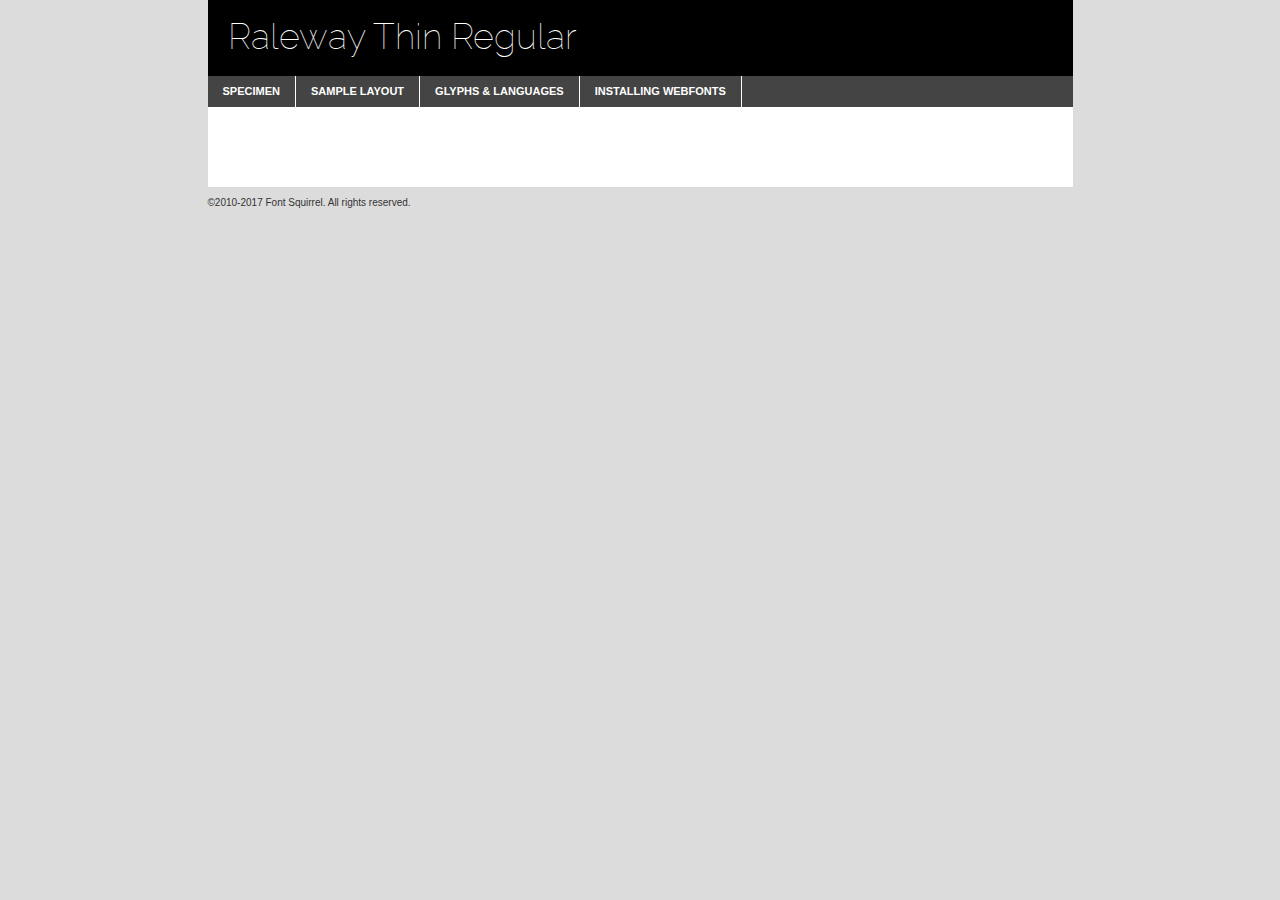
<file: CSS/Fonts/raleway-variablefont_wght-demo.html>
<!DOCTYPE html PUBLIC "-//W3C//DTD XHTML 1.0 Transitional//EN"
        "http://www.w3.org/TR/xhtml1/DTD/xhtml1-transitional.dtd">

<html xmlns="http://www.w3.org/1999/xhtml" xml:lang="en" lang="en">
<head>
    <meta http-equiv="Content-Type" content="text/html; charset=utf-8"/>
    <script src="http://ajax.googleapis.com/ajax/libs/jquery/1.7.2/jquery.min.js" type="text/javascript" charset="utf-8"></script>
    <script type="text/javascript">
		(function($) {
			$.fn.easyTabs = function(option) {
				var param = jQuery.extend({ fadeSpeed: 'fast', defaultContent: 1, activeClass: 'active' }, option);
				$(this).each(function() {
					var thisId = '#' + this.id;
					if ( param.defaultContent == '' )
					{
						param.defaultContent = 1;
					}
					if ( typeof param.defaultContent == 'number' )
					{
						var defaultTab = $(thisId + ' .tabs li:eq(' + (param.defaultContent - 1) + ') a').attr('href').substr(1);
					}
					else
					{
						var defaultTab = param.defaultContent;
					}
					$(thisId + ' .tabs li a').each(function() {
						var tabToHide = $(this).attr('href').substr(1);
						$('#' + tabToHide).addClass('easytabs-tab-content');
					});
					hideAll();
					changeContent(defaultTab);

					function hideAll() {$(thisId + ' .easytabs-tab-content').hide();}

					function changeContent(tabId)
					{
						hideAll();
						$(thisId + ' .tabs li').removeClass(param.activeClass);
						$(thisId + ' .tabs li a[href=#' + tabId + ']').closest('li').addClass(param.activeClass);
						if ( param.fadeSpeed != 'none' )
						{
							$(thisId + ' #' + tabId).fadeIn(param.fadeSpeed);
						}
						else
						{
							$(thisId + ' #' + tabId).show();
						}
					}

					$(thisId + ' .tabs li').click(function() {
						var tabId = $(this).find('a').attr('href').substr(1);
						changeContent(tabId);
						return false;
					});
				});
			}
		})(jQuery);
    </script>
    <link rel="stylesheet" href="specimen_files/specimen_stylesheet.css" type="text/css" charset="utf-8"/>
    <link rel="stylesheet" href="stylesheet.css" type="text/css" charset="utf-8"/>

    <style type="text/css">
        		body {
			font-family: 'ralewaythin';
        		}

            </style>

    <title>Raleway Thin Regular Specimen</title>


    <script type="text/javascript" charset="utf-8">
		$(document).ready(function() {
			$('#container').easyTabs({ defaultContent: 1 });
		});
    </script>
</head>

<body>
<div id="container">
    <div id="header">
		Raleway Thin Regular    </div>
    <ul class="tabs">
        <li><a href="#specimen">Specimen</a></li>
        <li><a href="#layout">Sample Layout</a></li>
		        <li><a href="#glyphs">Glyphs &amp; Languages</a></li>
        <li><a href="#installing">Installing Webfonts</a></li>

    </ul>

    <div id="main_content">


        <div id="specimen">

            <div class="section">
                <div class="grid12 firstcol">
                    <div class="huge">AaBb</div>
                </div>
            </div>

            <div class="section">
                <div class="glyph_range">A&#x200B;B&#x200b;C&#x200b;D&#x200b;E&#x200b;F&#x200b;G&#x200b;H&#x200b;I&#x200b;J&#x200b;K&#x200b;L&#x200b;M&#x200b;N&#x200b;O&#x200b;P&#x200b;Q&#x200b;R&#x200b;S&#x200b;T&#x200b;U&#x200b;V&#x200b;W&#x200b;X&#x200b;Y&#x200b;Z&#x200b;a&#x200b;b&#x200b;c&#x200b;d&#x200b;e&#x200b;f&#x200b;g&#x200b;h&#x200b;i&#x200b;j&#x200b;k&#x200b;l&#x200b;m&#x200b;n&#x200b;o&#x200b;p&#x200b;q&#x200b;r&#x200b;s&#x200b;t&#x200b;u&#x200b;v&#x200b;w&#x200b;x&#x200b;y&#x200b;z&#x200b;1&#x200b;2&#x200b;3&#x200b;4&#x200b;5&#x200b;6&#x200b;7&#x200b;8&#x200b;9&#x200b;0&#x200b;&amp;&#x200b;.&#x200b;,&#x200b;?&#x200b;!&#x200b;&#64;&#x200b;(&#x200b;)&#x200b;#&#x200b;$&#x200b;%&#x200b;*&#x200b;+&#x200b;-&#x200b;=&#x200b;:&#x200b;;</div>
            </div>
            <div class="section">
                <div class="grid12 firstcol">
                    <table class="sample_table">
                        <tr>
                            <td>10</td>
                            <td class="size10">abcdefghijklmnopqrstuvwxyzABCDEFGHIJKLMNOPQRSTUVWXYZ0123456789abcdefghijklmnopqrstuvwxyzABCDEFGHIJKLMNOPQRSTUVWXYZ0123456789abcdefghijklmnopqrstuvwxyzABCDEFGHIJKLMNOPQRSTUVWXYZ</td>
                        </tr>
                        <tr>
                            <td>11</td>
                            <td class="size11">abcdefghijklmnopqrstuvwxyzABCDEFGHIJKLMNOPQRSTUVWXYZ0123456789abcdefghijklmnopqrstuvwxyzABCDEFGHIJKLMNOPQRSTUVWXYZ0123456789abcdefghijklmnopqrstuvwxyzABCDEFGHIJKLMNOPQRSTUVWXYZ</td>
                        </tr>
                        <tr>
                            <td>12</td>
                            <td class="size12">abcdefghijklmnopqrstuvwxyzABCDEFGHIJKLMNOPQRSTUVWXYZ0123456789abcdefghijklmnopqrstuvwxyzABCDEFGHIJKLMNOPQRSTUVWXYZ0123456789abcdefghijklmnopqrstuvwxyzABCDEFGHIJKLMNOPQRSTUVWXYZ</td>
                        </tr>
                        <tr>
                            <td>13</td>
                            <td class="size13">abcdefghijklmnopqrstuvwxyzABCDEFGHIJKLMNOPQRSTUVWXYZ0123456789abcdefghijklmnopqrstuvwxyzABCDEFGHIJKLMNOPQRSTUVWXYZ0123456789abcdefghijklmnopqrstuvwxyzABCDEFGHIJKLMNOPQRSTUVWXYZ</td>
                        </tr>
                        <tr>
                            <td>14</td>
                            <td class="size14">abcdefghijklmnopqrstuvwxyzABCDEFGHIJKLMNOPQRSTUVWXYZ0123456789abcdefghijklmnopqrstuvwxyzABCDEFGHIJKLMNOPQRSTUVWXYZ0123456789abcdefghijklmnopqrstuvwxyzABCDEFGHIJKLMNOPQRSTUVWXYZ</td>
                        </tr>
                        <tr>
                            <td>16</td>
                            <td class="size16">abcdefghijklmnopqrstuvwxyzABCDEFGHIJKLMNOPQRSTUVWXYZ0123456789abcdefghijklmnopqrstuvwxyzABCDEFGHIJKLMNOPQRSTUVWXYZ</td>
                        </tr>
                        <tr>
                            <td>18</td>
                            <td class="size18">abcdefghijklmnopqrstuvwxyzABCDEFGHIJKLMNOPQRSTUVWXYZ0123456789abcdefghijklmnopqrstuvwxyzABCDEFGHIJKLMNOPQRSTUVWXYZ</td>
                        </tr>
                        <tr>
                            <td>20</td>
                            <td class="size20">abcdefghijklmnopqrstuvwxyzABCDEFGHIJKLMNOPQRSTUVWXYZ0123456789abcdefghijklmnopqrstuvwxyzABCDEFGHIJKLMNOPQRSTUVWXYZ</td>
                        </tr>
                        <tr>
                            <td>24</td>
                            <td class="size24">abcdefghijklmnopqrstuvwxyzABCDEFGHIJKLMNOPQRSTUVWXYZ0123456789abcdefghijklmnopqrstuvwxyzABCDEFGHIJKLMNOPQRSTUVWXYZ</td>
                        </tr>
                        <tr>
                            <td>30</td>
                            <td class="size30">abcdefghijklmnopqrstuvwxyzABCDEFGHIJKLMNOPQRSTUVWXYZ0123456789abcdefghijklmnopqrstuvwxyzABCDEFGHIJKLMNOPQRSTUVWXYZ</td>
                        </tr>
                        <tr>
                            <td>36</td>
                            <td class="size36">abcdefghijklmnopqrstuvwxyzABCDEFGHIJKLMNOPQRSTUVWXYZ0123456789abcdefghijklmnopqrstuvwxyzABCDEFGHIJKLMNOPQRSTUVWXYZ</td>
                        </tr>
                        <tr>
                            <td>48</td>
                            <td class="size48">abcdefghijklmnopqrstuvwxyzABCDEFGHIJKLMNOPQRSTUVWXYZ0123456789abcdefghijklmnopqrstuvwxyzABCDEFGHIJKLMNOPQRSTUVWXYZ</td>
                        </tr>
                        <tr>
                            <td>60</td>
                            <td class="size60">abcdefghijklmnopqrstuvwxyzABCDEFGHIJKLMNOPQRSTUVWXYZ0123456789abcdefghijklmnopqrstuvwxyzABCDEFGHIJKLMNOPQRSTUVWXYZ</td>
                        </tr>
                        <tr>
                            <td>72</td>
                            <td class="size72">abcdefghijklmnopqrstuvwxyzABCDEFGHIJKLMNOPQRSTUVWXYZ0123456789abcdefghijklmnopqrstuvwxyzABCDEFGHIJKLMNOPQRSTUVWXYZ</td>
                        </tr>
                        <tr>
                            <td>90</td>
                            <td class="size90">abcdefghijklmnopqrstuvwxyzABCDEFGHIJKLMNOPQRSTUVWXYZ0123456789abcdefghijklmnopqrstuvwxyzABCDEFGHIJKLMNOPQRSTUVWXYZ</td>
                        </tr>
                    </table>

                </div>

            </div>


            <div class="section" id="bodycomparison">


                <div id="xheight">
                    <div class="fontbody">&#x25FC;&#x25FC;&#x25FC;&#x25FC;&#x25FC;&#x25FC;&#x25FC;&#x25FC;&#x25FC;&#x25FC;&#x25FC;&#x25FC;&#x25FC;&#x25FC;&#x25FC;&#x25FC;&#x25FC;&#x25FC;&#x25FC;&#x25FC;&#x25FC;&#x25FC;&#x25FC;&#x25FC;&#x25FC;&#x25FC;&#x25FC;&#x25FC;&#x25FC;&#x25FC;&#x25FC;&#x25FC;&#x25FC;&#x25FC;&#x25FC;&#x25FC;&#x25FC;&#x25FC;&#x25FC;&#x25FC;&#x25FC;&#x25FC;&#x25FC;&#x25FC;&#x25FC;&#x25FC;&#x25FC;&#x25FC;&#x25FC;&#x25FC;&#x25FC;&#x25FC;&#x25FC;&#x25FC;&#x25FC;&#x25FC;&#x25FC;&#x25FC;&#x25FC;&#x25FC;&#x25FC;&#x25FC;&#x25FC;&#x25FC;&#x25FC;&#x25FC;&#x25FC;&#x25FC;&#x25FC;&#x25FC;&#x25FC;&#x25FC;&#x25FC;&#x25FC;&#x25FC;&#x25FC;&#x25FC;&#x25FC;&#x25FC;&#x25FC;&#x25FC;&#x25FC;&#x25FC;&#x25FC;&#x25FC;&#x25FC;&#x25FC;&#x25FC;&#x25FC;&#x25FC;&#x25FC;&#x25FC;&#x25FC;&#x25FC;&#x25FC;&#x25FC;&#x25FC;&#x25FC;&#x25FC;body</div>
                    <div class="arialbody">body</div>
                    <div class="verdanabody">body</div>
                    <div class="georgiabody">body</div>
                </div>
                <div class="fontbody" style="z-index:1">
                    body<span>Raleway Thin Regular</span>
                </div>
                <div class="arialbody" style="z-index:1">
                    body<span>Arial</span>
                </div>
                <div class="verdanabody" style="z-index:1">
                    body<span>Verdana</span>
                </div>
                <div class="georgiabody" style="z-index:1">
                    body<span>Georgia</span>
                </div>


            </div>


            <div class="section psample psample_row1" id="">

                <div class="grid2 firstcol">
                    <p class="size10"><span>10.</span>Aenean lacinia bibendum nulla sed consectetur. Fusce dapibus, tellus ac cursus commodo, tortor mauris condimentum nibh, ut fermentum massa justo sit amet risus. Nullam id dolor id nibh ultricies vehicula ut id elit. Cum sociis natoque penatibus et magnis dis parturient montes, nascetur ridiculus mus. Nulla vitae elit libero, a pharetra augue.</p>

                </div>
                <div class="grid3">
                    <p class="size11"><span>11.</span>Aenean lacinia bibendum nulla sed consectetur. Fusce dapibus, tellus ac cursus commodo, tortor mauris condimentum nibh, ut fermentum massa justo sit amet risus. Nullam id dolor id nibh ultricies vehicula ut id elit. Cum sociis natoque penatibus et magnis dis parturient montes, nascetur ridiculus mus. Nulla vitae elit libero, a pharetra augue.</p>

                </div>
                <div class="grid3">
                    <p class="size12"><span>12.</span>Aenean lacinia bibendum nulla sed consectetur. Fusce dapibus, tellus ac cursus commodo, tortor mauris condimentum nibh, ut fermentum massa justo sit amet risus. Nullam id dolor id nibh ultricies vehicula ut id elit. Cum sociis natoque penatibus et magnis dis parturient montes, nascetur ridiculus mus. Nulla vitae elit libero, a pharetra augue.</p>

                </div>
                <div class="grid4">
                    <p class="size13"><span>13.</span>Aenean lacinia bibendum nulla sed consectetur. Fusce dapibus, tellus ac cursus commodo, tortor mauris condimentum nibh, ut fermentum massa justo sit amet risus. Nullam id dolor id nibh ultricies vehicula ut id elit. Cum sociis natoque penatibus et magnis dis parturient montes, nascetur ridiculus mus. Nulla vitae elit libero, a pharetra augue.</p>

                </div>
                <div class="white_blend"></div>

            </div>
            <div class="section psample psample_row2" id="">
                <div class="grid3 firstcol">
                    <p class="size14"><span>14.</span>Aenean lacinia bibendum nulla sed consectetur. Fusce dapibus, tellus ac cursus commodo, tortor mauris condimentum nibh, ut fermentum massa justo sit amet risus. Nullam id dolor id nibh ultricies vehicula ut id elit. Cum sociis natoque penatibus et magnis dis parturient montes, nascetur ridiculus mus. Nulla vitae elit libero, a pharetra augue.</p>

                </div>
                <div class="grid4">
                    <p class="size16"><span>16.</span>Aenean lacinia bibendum nulla sed consectetur. Fusce dapibus, tellus ac cursus commodo, tortor mauris condimentum nibh, ut fermentum massa justo sit amet risus. Nullam id dolor id nibh ultricies vehicula ut id elit. Cum sociis natoque penatibus et magnis dis parturient montes, nascetur ridiculus mus. Nulla vitae elit libero, a pharetra augue.</p>

                </div>
                <div class="grid5">
                    <p class="size18"><span>18.</span>Aenean lacinia bibendum nulla sed consectetur. Fusce dapibus, tellus ac cursus commodo, tortor mauris condimentum nibh, ut fermentum massa justo sit amet risus. Nullam id dolor id nibh ultricies vehicula ut id elit. Cum sociis natoque penatibus et magnis dis parturient montes, nascetur ridiculus mus. Nulla vitae elit libero, a pharetra augue.</p>

                </div>

                <div class="white_blend"></div>

            </div>

            <div class="section psample psample_row3" id="">
                <div class="grid5 firstcol">
                    <p class="size20"><span>20.</span>Aenean lacinia bibendum nulla sed consectetur. Fusce dapibus, tellus ac cursus commodo, tortor mauris condimentum nibh, ut fermentum massa justo sit amet risus. Nullam id dolor id nibh ultricies vehicula ut id elit. Cum sociis natoque penatibus et magnis dis parturient montes, nascetur ridiculus mus. Nulla vitae elit libero, a pharetra augue.</p>
                </div>
                <div class="grid7">
                    <p class="size24"><span>24.</span>Aenean lacinia bibendum nulla sed consectetur. Fusce dapibus, tellus ac cursus commodo, tortor mauris condimentum nibh, ut fermentum massa justo sit amet risus. Nullam id dolor id nibh ultricies vehicula ut id elit. Cum sociis natoque penatibus et magnis dis parturient montes, nascetur ridiculus mus. Nulla vitae elit libero, a pharetra augue.</p>
                </div>

                <div class="white_blend"></div>

            </div>

            <div class="section psample psample_row4" id="">
                <div class="grid12 firstcol">
                    <p class="size30"><span>30.</span>Aenean lacinia bibendum nulla sed consectetur. Fusce dapibus, tellus ac cursus commodo, tortor mauris condimentum nibh, ut fermentum massa justo sit amet risus. Nullam id dolor id nibh ultricies vehicula ut id elit. Cum sociis natoque penatibus et magnis dis parturient montes, nascetur ridiculus mus. Nulla vitae elit libero, a pharetra augue.</p>
                </div>
                <div class="white_blend"></div>

            </div>


            <div class="section psample psample_row1 fullreverse">
                <div class="grid2 firstcol">
                    <p class="size10"><span>10.</span>Aenean lacinia bibendum nulla sed consectetur. Fusce dapibus, tellus ac cursus commodo, tortor mauris condimentum nibh, ut fermentum massa justo sit amet risus. Nullam id dolor id nibh ultricies vehicula ut id elit. Cum sociis natoque penatibus et magnis dis parturient montes, nascetur ridiculus mus. Nulla vitae elit libero, a pharetra augue.</p>

                </div>
                <div class="grid3">
                    <p class="size11"><span>11.</span>Aenean lacinia bibendum nulla sed consectetur. Fusce dapibus, tellus ac cursus commodo, tortor mauris condimentum nibh, ut fermentum massa justo sit amet risus. Nullam id dolor id nibh ultricies vehicula ut id elit. Cum sociis natoque penatibus et magnis dis parturient montes, nascetur ridiculus mus. Nulla vitae elit libero, a pharetra augue.</p>

                </div>
                <div class="grid3">
                    <p class="size12"><span>12.</span>Aenean lacinia bibendum nulla sed consectetur. Fusce dapibus, tellus ac cursus commodo, tortor mauris condimentum nibh, ut fermentum massa justo sit amet risus. Nullam id dolor id nibh ultricies vehicula ut id elit. Cum sociis natoque penatibus et magnis dis parturient montes, nascetur ridiculus mus. Nulla vitae elit libero, a pharetra augue.</p>

                </div>
                <div class="grid4">
                    <p class="size13"><span>13.</span>Aenean lacinia bibendum nulla sed consectetur. Fusce dapibus, tellus ac cursus commodo, tortor mauris condimentum nibh, ut fermentum massa justo sit amet risus. Nullam id dolor id nibh ultricies vehicula ut id elit. Cum sociis natoque penatibus et magnis dis parturient montes, nascetur ridiculus mus. Nulla vitae elit libero, a pharetra augue.</p>

                </div>
                <div class="black_blend"></div>

            </div>

            <div class="section psample psample_row2 fullreverse">
                <div class="grid3 firstcol">
                    <p class="size14"><span>14.</span>Aenean lacinia bibendum nulla sed consectetur. Fusce dapibus, tellus ac cursus commodo, tortor mauris condimentum nibh, ut fermentum massa justo sit amet risus. Nullam id dolor id nibh ultricies vehicula ut id elit. Cum sociis natoque penatibus et magnis dis parturient montes, nascetur ridiculus mus. Nulla vitae elit libero, a pharetra augue.</p>

                </div>
                <div class="grid4">
                    <p class="size16"><span>16.</span>Aenean lacinia bibendum nulla sed consectetur. Fusce dapibus, tellus ac cursus commodo, tortor mauris condimentum nibh, ut fermentum massa justo sit amet risus. Nullam id dolor id nibh ultricies vehicula ut id elit. Cum sociis natoque penatibus et magnis dis parturient montes, nascetur ridiculus mus. Nulla vitae elit libero, a pharetra augue.</p>

                </div>
                <div class="grid5">
                    <p class="size18"><span>18.</span>Aenean lacinia bibendum nulla sed consectetur. Fusce dapibus, tellus ac cursus commodo, tortor mauris condimentum nibh, ut fermentum massa justo sit amet risus. Nullam id dolor id nibh ultricies vehicula ut id elit. Cum sociis natoque penatibus et magnis dis parturient montes, nascetur ridiculus mus. Nulla vitae elit libero, a pharetra augue.</p>

                </div>
                <div class="black_blend"></div>

            </div>

            <div class="section psample fullreverse psample_row3" id="">
                <div class="grid5 firstcol">
                    <p class="size20"><span>20.</span>Aenean lacinia bibendum nulla sed consectetur. Fusce dapibus, tellus ac cursus commodo, tortor mauris condimentum nibh, ut fermentum massa justo sit amet risus. Nullam id dolor id nibh ultricies vehicula ut id elit. Cum sociis natoque penatibus et magnis dis parturient montes, nascetur ridiculus mus. Nulla vitae elit libero, a pharetra augue.</p>
                </div>
                <div class="grid7">
                    <p class="size24"><span>24.</span>Aenean lacinia bibendum nulla sed consectetur. Fusce dapibus, tellus ac cursus commodo, tortor mauris condimentum nibh, ut fermentum massa justo sit amet risus. Nullam id dolor id nibh ultricies vehicula ut id elit. Cum sociis natoque penatibus et magnis dis parturient montes, nascetur ridiculus mus. Nulla vitae elit libero, a pharetra augue.</p>
                </div>

                <div class="black_blend"></div>

            </div>

            <div class="section psample fullreverse psample_row4" id="" style="border-bottom: 20px #000 solid;">
                <div class="grid12 firstcol">
                    <p class="size30"><span>30.</span>Aenean lacinia bibendum nulla sed consectetur. Fusce dapibus, tellus ac cursus commodo, tortor mauris condimentum nibh, ut fermentum massa justo sit amet risus. Nullam id dolor id nibh ultricies vehicula ut id elit. Cum sociis natoque penatibus et magnis dis parturient montes, nascetur ridiculus mus. Nulla vitae elit libero, a pharetra augue.</p>
                </div>
                <div class="black_blend"></div>

            </div>


        </div>

        <div id="layout">

            <div class="section">

                <div class="grid12 firstcol">
                    <h1>Lorem Ipsum Dolor</h1>
                    <h2>Etiam porta sem malesuada magna mollis euismod</h2>

                    <p class="byline">By <a href="#link">Aenean Lacinia</a></p>
                </div>
            </div>
            <div class="section">
                <div class="grid8 firstcol">
                    <p class="large">Donec sed odio dui. Morbi leo risus, porta ac consectetur ac, vestibulum at eros. Fusce dapibus, tellus ac cursus commodo, tortor mauris condimentum nibh, ut fermentum massa justo sit amet risus. </p>


                    <h3>Pellentesque ornare sem</h3>

                    <p>Maecenas sed diam eget risus varius blandit sit amet non magna. Maecenas faucibus mollis interdum. Donec ullamcorper nulla non metus auctor fringilla. Nullam id dolor id nibh ultricies vehicula ut id elit. Nullam id dolor id nibh ultricies vehicula ut id elit. </p>

                    <p>Aenean eu leo quam. Pellentesque ornare sem lacinia quam venenatis vestibulum. Lorem ipsum dolor sit amet, consectetur adipiscing elit. Cum sociis natoque penatibus et magnis dis parturient montes, nascetur ridiculus mus. </p>

                    <p>Nulla vitae elit libero, a pharetra augue. Praesent commodo cursus magna, vel scelerisque nisl consectetur et. Aenean lacinia bibendum nulla sed consectetur. </p>

                    <p>Nullam quis risus eget urna mollis ornare vel eu leo. Nullam quis risus eget urna mollis ornare vel eu leo. Maecenas sed diam eget risus varius blandit sit amet non magna. Donec ullamcorper nulla non metus auctor fringilla. </p>

                    <h3>Cras mattis consectetur</h3>

                    <p>Aenean eu leo quam. Pellentesque ornare sem lacinia quam venenatis vestibulum. Aenean lacinia bibendum nulla sed consectetur. Integer posuere erat a ante venenatis dapibus posuere velit aliquet. Cras mattis consectetur purus sit amet fermentum. </p>

                    <p>Nullam id dolor id nibh ultricies vehicula ut id elit. Nullam quis risus eget urna mollis ornare vel eu leo. Cras mattis consectetur purus sit amet fermentum.</p>
                </div>

                <div class="grid4 sidebar">

                    <div class="box reverse">
                        <p class="last">Nullam quis risus eget urna mollis ornare vel eu leo. Donec ullamcorper nulla non metus auctor fringilla. Cras mattis consectetur purus sit amet fermentum. Sed posuere consectetur est at lobortis. Lorem ipsum dolor sit amet, consectetur adipiscing elit. </p>
                    </div>

                    <p class="caption">Maecenas sed diam eget risus varius.</p>

                    <p>Vestibulum id ligula porta felis euismod semper. Integer posuere erat a ante venenatis dapibus posuere velit aliquet. Vestibulum id ligula porta felis euismod semper. Sed posuere consectetur est at lobortis. Maecenas sed diam eget risus varius blandit sit amet non magna. Fusce dapibus, tellus ac cursus commodo, tortor mauris condimentum nibh, ut fermentum massa justo sit amet risus. </p>


                    <p>Duis mollis, est non commodo luctus, nisi erat porttitor ligula, eget lacinia odio sem nec elit. Aenean lacinia bibendum nulla sed consectetur. Vivamus sagittis lacus vel augue laoreet rutrum faucibus dolor auctor. Aenean lacinia bibendum nulla sed consectetur. Nullam quis risus eget urna mollis ornare vel eu leo. </p>

                    <p>Praesent commodo cursus magna, vel scelerisque nisl consectetur et. Donec ullamcorper nulla non metus auctor fringilla. Maecenas faucibus mollis interdum. Fusce dapibus, tellus ac cursus commodo, tortor mauris condimentum nibh, ut fermentum massa justo sit amet risus. </p>

                </div>
            </div>

        </div>


		

        <div id="glyphs">
            <div class="section">
                <div class="grid12 firstcol">

                    <h1>Language Support</h1>
                    <p>The subset of Raleway Thin Regular in this kit supports the following languages:<br/>

						Albanian, Basque, Breton, Chamorro, Danish, Dutch, English, Faroese, Finnish, French, Frisian, Galician, German, Icelandic, Italian, Malagasy, Norwegian, Portuguese, Spanish, Alsatian, Aragonese, Arapaho, Arrernte, Asturian, Aymara, Bislama, Cebuano, Corsican, Fijian, French_creole, Genoese, Gilbertese, Greenlandic, Haitian_creole, Hiligaynon, Hmong, Hopi, Ibanag, Iloko_ilokano, Indonesian, Interglossa_glosa, Interlingua, Irish_gaelic, Jerriais, Lojban, Lombard, Luxembourgeois, Manx, Mohawk, Norfolk_pitcairnese, Occitan, Oromo, Pangasinan, Papiamento, Piedmontese, Potawatomi, Rhaeto-romance, Romansh, Rotokas, Sami_lule, Samoan, Sardinian, Scots_gaelic, Seychelles_creole, Shona, Sicilian, Somali, Southern_ndebele, Swahili, Swati_swazi, Tagalog_filipino_pilipino, Tetum, Tok_pisin, Uyghur_latinized, Volapuk, Walloon, Warlpiri, Xhosa, Yapese, Zulu, Latinbasic, Ubasic, Demo                    </p>
                    <h1>Glyph Chart</h1>
                    <p>The subset of Raleway Thin Regular in this kit includes all the glyphs listed below. Unicode entities are included above each glyph to help you insert individual characters into your layout.</p>
                    <div id="glyph_chart">

																																	                                <div><p>&amp;#13;</p>&#13;</div>
																				                                <div><p>&amp;#32;</p>&#32;</div>
																				                                <div><p>&amp;#33;</p>&#33;</div>
																				                                <div><p>&amp;#34;</p>&#34;</div>
																				                                <div><p>&amp;#35;</p>&#35;</div>
																				                                <div><p>&amp;#36;</p>&#36;</div>
																				                                <div><p>&amp;#37;</p>&#37;</div>
																				                                <div><p>&amp;#38;</p>&#38;</div>
																				                                <div><p>&amp;#39;</p>&#39;</div>
																				                                <div><p>&amp;#40;</p>&#40;</div>
																				                                <div><p>&amp;#41;</p>&#41;</div>
																				                                <div><p>&amp;#42;</p>&#42;</div>
																				                                <div><p>&amp;#43;</p>&#43;</div>
																				                                <div><p>&amp;#44;</p>&#44;</div>
																				                                <div><p>&amp;#45;</p>&#45;</div>
																				                                <div><p>&amp;#46;</p>&#46;</div>
																				                                <div><p>&amp;#47;</p>&#47;</div>
																				                                <div><p>&amp;#48;</p>&#48;</div>
																				                                <div><p>&amp;#49;</p>&#49;</div>
																				                                <div><p>&amp;#50;</p>&#50;</div>
																				                                <div><p>&amp;#51;</p>&#51;</div>
																				                                <div><p>&amp;#52;</p>&#52;</div>
																				                                <div><p>&amp;#53;</p>&#53;</div>
																				                                <div><p>&amp;#54;</p>&#54;</div>
																				                                <div><p>&amp;#55;</p>&#55;</div>
																				                                <div><p>&amp;#56;</p>&#56;</div>
																				                                <div><p>&amp;#57;</p>&#57;</div>
																				                                <div><p>&amp;#58;</p>&#58;</div>
																				                                <div><p>&amp;#59;</p>&#59;</div>
																				                                <div><p>&amp;#60;</p>&#60;</div>
																				                                <div><p>&amp;#61;</p>&#61;</div>
																				                                <div><p>&amp;#62;</p>&#62;</div>
																				                                <div><p>&amp;#63;</p>&#63;</div>
																				                                <div><p>&amp;#64;</p>&#64;</div>
																				                                <div><p>&amp;#65;</p>&#65;</div>
																				                                <div><p>&amp;#66;</p>&#66;</div>
																				                                <div><p>&amp;#67;</p>&#67;</div>
																				                                <div><p>&amp;#68;</p>&#68;</div>
																				                                <div><p>&amp;#69;</p>&#69;</div>
																				                                <div><p>&amp;#70;</p>&#70;</div>
																				                                <div><p>&amp;#71;</p>&#71;</div>
																				                                <div><p>&amp;#72;</p>&#72;</div>
																				                                <div><p>&amp;#73;</p>&#73;</div>
																				                                <div><p>&amp;#74;</p>&#74;</div>
																				                                <div><p>&amp;#75;</p>&#75;</div>
																				                                <div><p>&amp;#76;</p>&#76;</div>
																				                                <div><p>&amp;#77;</p>&#77;</div>
																				                                <div><p>&amp;#78;</p>&#78;</div>
																				                                <div><p>&amp;#79;</p>&#79;</div>
																				                                <div><p>&amp;#80;</p>&#80;</div>
																				                                <div><p>&amp;#81;</p>&#81;</div>
																				                                <div><p>&amp;#82;</p>&#82;</div>
																				                                <div><p>&amp;#83;</p>&#83;</div>
																				                                <div><p>&amp;#84;</p>&#84;</div>
																				                                <div><p>&amp;#85;</p>&#85;</div>
																				                                <div><p>&amp;#86;</p>&#86;</div>
																				                                <div><p>&amp;#87;</p>&#87;</div>
																				                                <div><p>&amp;#88;</p>&#88;</div>
																				                                <div><p>&amp;#89;</p>&#89;</div>
																				                                <div><p>&amp;#90;</p>&#90;</div>
																				                                <div><p>&amp;#91;</p>&#91;</div>
																				                                <div><p>&amp;#92;</p>&#92;</div>
																				                                <div><p>&amp;#93;</p>&#93;</div>
																				                                <div><p>&amp;#94;</p>&#94;</div>
																				                                <div><p>&amp;#95;</p>&#95;</div>
																				                                <div><p>&amp;#96;</p>&#96;</div>
																				                                <div><p>&amp;#97;</p>&#97;</div>
																				                                <div><p>&amp;#98;</p>&#98;</div>
																				                                <div><p>&amp;#99;</p>&#99;</div>
																				                                <div><p>&amp;#100;</p>&#100;</div>
																				                                <div><p>&amp;#101;</p>&#101;</div>
																				                                <div><p>&amp;#102;</p>&#102;</div>
																				                                <div><p>&amp;#103;</p>&#103;</div>
																				                                <div><p>&amp;#104;</p>&#104;</div>
																				                                <div><p>&amp;#105;</p>&#105;</div>
																				                                <div><p>&amp;#106;</p>&#106;</div>
																				                                <div><p>&amp;#107;</p>&#107;</div>
																				                                <div><p>&amp;#108;</p>&#108;</div>
																				                                <div><p>&amp;#109;</p>&#109;</div>
																				                                <div><p>&amp;#110;</p>&#110;</div>
																				                                <div><p>&amp;#111;</p>&#111;</div>
																				                                <div><p>&amp;#112;</p>&#112;</div>
																				                                <div><p>&amp;#113;</p>&#113;</div>
																				                                <div><p>&amp;#114;</p>&#114;</div>
																				                                <div><p>&amp;#115;</p>&#115;</div>
																				                                <div><p>&amp;#116;</p>&#116;</div>
																				                                <div><p>&amp;#117;</p>&#117;</div>
																				                                <div><p>&amp;#118;</p>&#118;</div>
																				                                <div><p>&amp;#119;</p>&#119;</div>
																				                                <div><p>&amp;#120;</p>&#120;</div>
																				                                <div><p>&amp;#121;</p>&#121;</div>
																				                                <div><p>&amp;#122;</p>&#122;</div>
																				                                <div><p>&amp;#123;</p>&#123;</div>
																				                                <div><p>&amp;#124;</p>&#124;</div>
																				                                <div><p>&amp;#125;</p>&#125;</div>
																				                                <div><p>&amp;#126;</p>&#126;</div>
																				                                <div><p>&amp;#160;</p>&#160;</div>
																				                                <div><p>&amp;#161;</p>&#161;</div>
																				                                <div><p>&amp;#162;</p>&#162;</div>
																				                                <div><p>&amp;#163;</p>&#163;</div>
																				                                <div><p>&amp;#164;</p>&#164;</div>
																				                                <div><p>&amp;#165;</p>&#165;</div>
																				                                <div><p>&amp;#166;</p>&#166;</div>
																				                                <div><p>&amp;#167;</p>&#167;</div>
																				                                <div><p>&amp;#168;</p>&#168;</div>
																				                                <div><p>&amp;#169;</p>&#169;</div>
																				                                <div><p>&amp;#170;</p>&#170;</div>
																				                                <div><p>&amp;#171;</p>&#171;</div>
																				                                <div><p>&amp;#172;</p>&#172;</div>
																				                                <div><p>&amp;#173;</p>&#173;</div>
																				                                <div><p>&amp;#174;</p>&#174;</div>
																				                                <div><p>&amp;#175;</p>&#175;</div>
																				                                <div><p>&amp;#176;</p>&#176;</div>
																				                                <div><p>&amp;#177;</p>&#177;</div>
																				                                <div><p>&amp;#178;</p>&#178;</div>
																				                                <div><p>&amp;#179;</p>&#179;</div>
																				                                <div><p>&amp;#180;</p>&#180;</div>
																				                                <div><p>&amp;#181;</p>&#181;</div>
																				                                <div><p>&amp;#182;</p>&#182;</div>
																				                                <div><p>&amp;#183;</p>&#183;</div>
																				                                <div><p>&amp;#184;</p>&#184;</div>
																				                                <div><p>&amp;#185;</p>&#185;</div>
																				                                <div><p>&amp;#186;</p>&#186;</div>
																				                                <div><p>&amp;#187;</p>&#187;</div>
																				                                <div><p>&amp;#188;</p>&#188;</div>
																				                                <div><p>&amp;#189;</p>&#189;</div>
																				                                <div><p>&amp;#190;</p>&#190;</div>
																				                                <div><p>&amp;#191;</p>&#191;</div>
																				                                <div><p>&amp;#192;</p>&#192;</div>
																				                                <div><p>&amp;#193;</p>&#193;</div>
																				                                <div><p>&amp;#194;</p>&#194;</div>
																				                                <div><p>&amp;#195;</p>&#195;</div>
																				                                <div><p>&amp;#196;</p>&#196;</div>
																				                                <div><p>&amp;#197;</p>&#197;</div>
																				                                <div><p>&amp;#198;</p>&#198;</div>
																				                                <div><p>&amp;#199;</p>&#199;</div>
																				                                <div><p>&amp;#200;</p>&#200;</div>
																				                                <div><p>&amp;#201;</p>&#201;</div>
																				                                <div><p>&amp;#202;</p>&#202;</div>
																				                                <div><p>&amp;#203;</p>&#203;</div>
																				                                <div><p>&amp;#204;</p>&#204;</div>
																				                                <div><p>&amp;#205;</p>&#205;</div>
																				                                <div><p>&amp;#206;</p>&#206;</div>
																				                                <div><p>&amp;#207;</p>&#207;</div>
																				                                <div><p>&amp;#208;</p>&#208;</div>
																				                                <div><p>&amp;#209;</p>&#209;</div>
																				                                <div><p>&amp;#210;</p>&#210;</div>
																				                                <div><p>&amp;#211;</p>&#211;</div>
																				                                <div><p>&amp;#212;</p>&#212;</div>
																				                                <div><p>&amp;#213;</p>&#213;</div>
																				                                <div><p>&amp;#214;</p>&#214;</div>
																				                                <div><p>&amp;#215;</p>&#215;</div>
																				                                <div><p>&amp;#216;</p>&#216;</div>
																				                                <div><p>&amp;#217;</p>&#217;</div>
																				                                <div><p>&amp;#218;</p>&#218;</div>
																				                                <div><p>&amp;#219;</p>&#219;</div>
																				                                <div><p>&amp;#220;</p>&#220;</div>
																				                                <div><p>&amp;#221;</p>&#221;</div>
																				                                <div><p>&amp;#222;</p>&#222;</div>
																				                                <div><p>&amp;#223;</p>&#223;</div>
																				                                <div><p>&amp;#224;</p>&#224;</div>
																				                                <div><p>&amp;#225;</p>&#225;</div>
																				                                <div><p>&amp;#226;</p>&#226;</div>
																				                                <div><p>&amp;#227;</p>&#227;</div>
																				                                <div><p>&amp;#228;</p>&#228;</div>
																				                                <div><p>&amp;#229;</p>&#229;</div>
																				                                <div><p>&amp;#230;</p>&#230;</div>
																				                                <div><p>&amp;#231;</p>&#231;</div>
																				                                <div><p>&amp;#232;</p>&#232;</div>
																				                                <div><p>&amp;#233;</p>&#233;</div>
																				                                <div><p>&amp;#234;</p>&#234;</div>
																				                                <div><p>&amp;#235;</p>&#235;</div>
																				                                <div><p>&amp;#236;</p>&#236;</div>
																				                                <div><p>&amp;#237;</p>&#237;</div>
																				                                <div><p>&amp;#238;</p>&#238;</div>
																				                                <div><p>&amp;#239;</p>&#239;</div>
																				                                <div><p>&amp;#240;</p>&#240;</div>
																				                                <div><p>&amp;#241;</p>&#241;</div>
																				                                <div><p>&amp;#242;</p>&#242;</div>
																				                                <div><p>&amp;#243;</p>&#243;</div>
																				                                <div><p>&amp;#244;</p>&#244;</div>
																				                                <div><p>&amp;#245;</p>&#245;</div>
																				                                <div><p>&amp;#246;</p>&#246;</div>
																				                                <div><p>&amp;#247;</p>&#247;</div>
																				                                <div><p>&amp;#248;</p>&#248;</div>
																				                                <div><p>&amp;#249;</p>&#249;</div>
																				                                <div><p>&amp;#250;</p>&#250;</div>
																				                                <div><p>&amp;#251;</p>&#251;</div>
																				                                <div><p>&amp;#252;</p>&#252;</div>
																				                                <div><p>&amp;#253;</p>&#253;</div>
																				                                <div><p>&amp;#254;</p>&#254;</div>
																				                                <div><p>&amp;#255;</p>&#255;</div>
																				                                <div><p>&amp;#338;</p>&#338;</div>
																				                                <div><p>&amp;#339;</p>&#339;</div>
																				                                <div><p>&amp;#376;</p>&#376;</div>
																				                                <div><p>&amp;#710;</p>&#710;</div>
																				                                <div><p>&amp;#732;</p>&#732;</div>
																				                                <div><p>&amp;#8192;</p>&#8192;</div>
																				                                <div><p>&amp;#8193;</p>&#8193;</div>
																				                                <div><p>&amp;#8194;</p>&#8194;</div>
																				                                <div><p>&amp;#8195;</p>&#8195;</div>
																				                                <div><p>&amp;#8196;</p>&#8196;</div>
																				                                <div><p>&amp;#8197;</p>&#8197;</div>
																				                                <div><p>&amp;#8198;</p>&#8198;</div>
																				                                <div><p>&amp;#8199;</p>&#8199;</div>
																				                                <div><p>&amp;#8200;</p>&#8200;</div>
																				                                <div><p>&amp;#8201;</p>&#8201;</div>
																				                                <div><p>&amp;#8202;</p>&#8202;</div>
																				                                <div><p>&amp;#8208;</p>&#8208;</div>
																				                                <div><p>&amp;#8209;</p>&#8209;</div>
																				                                <div><p>&amp;#8210;</p>&#8210;</div>
																				                                <div><p>&amp;#8211;</p>&#8211;</div>
																				                                <div><p>&amp;#8212;</p>&#8212;</div>
																				                                <div><p>&amp;#8216;</p>&#8216;</div>
																				                                <div><p>&amp;#8217;</p>&#8217;</div>
																				                                <div><p>&amp;#8218;</p>&#8218;</div>
																				                                <div><p>&amp;#8220;</p>&#8220;</div>
																				                                <div><p>&amp;#8221;</p>&#8221;</div>
																				                                <div><p>&amp;#8222;</p>&#8222;</div>
																				                                <div><p>&amp;#8226;</p>&#8226;</div>
																				                                <div><p>&amp;#8230;</p>&#8230;</div>
																				                                <div><p>&amp;#8239;</p>&#8239;</div>
																				                                <div><p>&amp;#8249;</p>&#8249;</div>
																				                                <div><p>&amp;#8250;</p>&#8250;</div>
																				                                <div><p>&amp;#8287;</p>&#8287;</div>
																				                                <div><p>&amp;#8364;</p>&#8364;</div>
																				                                <div><p>&amp;#8482;</p>&#8482;</div>
																				                                <div><p>&amp;#9724;</p>&#9724;</div>
																				                                <div><p>&amp;#64257;</p>&#64257;</div>
																				                                <div><p>&amp;#64258;</p>&#64258;</div>
																				                                <div><p>&amp;#64259;</p>&#64259;</div>
																				                                <div><p>&amp;#64260;</p>&#64260;</div>
																																																										                    </div>
                </div>


            </div>
        </div>


        <div id="specs">

        </div>

        <div id="installing">
            <div class="section">
                <div class="grid7 firstcol">
                    <h1>Installing Webfonts</h1>

                    <p>Webfonts are supported by all major browser platforms but not all in the same way. There are currently four different font formats that must be included in order to target all browsers. This includes TTF, WOFF, EOT and SVG.</p>

                    <h2>1. Upload your webfonts</h2>
                    <p>You must upload your webfont kit to your website. They should be in or near the same directory as your CSS files.</p>

                    <h2>2. Include the webfont stylesheet</h2>
                    <p>A special CSS @font-face declaration helps the various browsers select the appropriate font it needs without causing you a bunch of headaches. Learn more about this syntax by reading the <a href="https://www.fontspring.com/blog/further-hardening-of-the-bulletproof-syntax">Fontspring blog post</a> about it. The code for it is as follows:</p>


                    <code>
                        @font-face{
                        font-family: 'MyWebFont';
                        src: url('WebFont.eot');
                        src: url('WebFont.eot?#iefix') format('embedded-opentype'),
                        url('WebFont.woff') format('woff'),
                        url('WebFont.ttf') format('truetype'),
                        url('WebFont.svg#webfont') format('svg');
                        }
                    </code>

                    <p>We've already gone ahead and generated the code for you. All you have to do is link to the stylesheet in your HTML, like this:</p>
                    <code>&lt;link rel=&quot;stylesheet&quot; href=&quot;stylesheet.css&quot; type=&quot;text/css&quot; charset=&quot;utf-8&quot; /&gt;</code>

                    <h2>3. Modify your own stylesheet</h2>
                    <p>To take advantage of your new fonts, you must tell your stylesheet to use them. Look at the original @font-face declaration above and find the property called "font-family." The name linked there will be what you use to reference the font. Prepend that webfont name to the font stack in the "font-family" property, inside the selector you want to change. For example:</p>
                    <code>p { font-family: 'WebFont', Arial, sans-serif; }</code>

                    <h2>4. Test</h2>
                    <p>Getting webfonts to work cross-browser <em>can</em> be tricky. Use the information in the sidebar to help you if you find that fonts aren't loading in a particular browser.</p>
                </div>

                <div class="grid5 sidebar">
                    <div class="box">
                        <h2>Troubleshooting<br/>Font-Face Problems</h2>
                        <p>Having trouble getting your webfonts to load in your new website? Here are some tips to sort out what might be the problem.</p>

                        <h3>Fonts not showing in any browser</h3>

                        <p>This sounds like you need to work on the plumbing. You either did not upload the fonts to the correct directory, or you did not link the fonts properly in the CSS. If you've confirmed that all this is correct and you still have a problem, take a look at your .htaccess file and see if requests are getting intercepted.</p>

                        <h3>Fonts not loading in iPhone or iPad</h3>

                        <p>The most common problem here is that you are serving the fonts from an IIS server. IIS refuses to serve files that have unknown MIME types. If that is the case, you must set the MIME type for SVG to "image/svg+xml" in the server settings. Follow these instructions from Microsoft if you need help.</p>

                        <h3>Fonts not loading in Firefox</h3>

                        <p>The primary reason for this failure? You are still using a version Firefox older than 3.5. So upgrade already! If that isn't it, then you are very likely serving fonts from a different domain. Firefox requires that all font assets be served from the same domain. Lastly it is possible that you need to add WOFF to your list of MIME types (if you are serving via IIS.)</p>

                        <h3>Fonts not loading in IE</h3>

                        <p>Are you looking at Internet Explorer on an actual Windows machine or are you cheating by using a service like Adobe BrowserLab? Many of these screenshot services do not render @font-face for IE. Best to test it on a real machine.</p>

                        <h3>Fonts not loading in IE9</h3>

                        <p>IE9, like Firefox, requires that fonts be served from the same domain as the website. Make sure that is the case.</p>
                    </div>
                </div>
            </div>

        </div>

    </div>
    <div id="footer">
        <p>&copy;2010-2017 Font Squirrel. All rights reserved.</p>
    </div>
</div>
</body>
</html>
</file>
<file: CSS/Fonts/stylesheet.css>
/*! Generated by Font Squirrel (https://www.fontsquirrel.com) on January 27, 2023 */



@font-face {
    font-family: 'ralewaythin';
    src: url('raleway-variablefont_wght-webfont.woff2') format('woff2'),
         url('raleway-variablefont_wght-webfont.woff') format('woff');
    font-weight: normal;
    font-style: normal;

}
</file>
<file: CSS/Fonts/specimen_files/specimen_stylesheet.css>
@import url('grid_12-825-55-15.css');

/*  
	CSS Reset by Eric Meyer - Released under Public Domain
    http://meyerweb.com/eric/tools/css/reset/
*/
html, body, div, span, applet, object, iframe,
h1, h2, h3, h4, h5, h6, p, blockquote, pre,
a, abbr, acronym, address, big, cite, code,
del, dfn, em, font, img, ins, kbd, q, s, samp,
small, strike, strong, sub, sup, tt, var,
b, u, i, center, dl, dt, dd, ol, ul, li,
fieldset, form, label, legend, table,
caption, tbody, tfoot, thead, tr, th, td {
	margin:         0;
	padding:        0;
	border:         0;
	outline:        0;
	font-size:      100%;
	vertical-align: baseline;
	background:     transparent;
}

body {
	line-height: 1;
}

ol, ul {
	list-style: none;
}

blockquote, q {
	quotes: none;
}

blockquote:before, blockquote:after,
q:before, q:after {
	content: '';
	content: none;
}

:focus {
	outline: 0;
}

ins {
	text-decoration: none;
}

del {
	text-decoration: line-through;
}

table {
	border-collapse: collapse;
	border-spacing:  0;
}


body {
	color:            #000;
	background-color: #dcdcdc;
}

a {
	text-decoration: none;
	color:           #1883ba;
}

h1 {
	font-size:     32px;
	font-weight:   normal;
	font-style:    normal;
	margin-bottom: 18px;
}

h2 {
	font-size: 18px;
}

#container {
	width:  865px;
	margin: 0px auto;
}


#header {
	padding:          20px;
	font-size:        36px;
	background-color: #000;
	color:            #fff;
}

#header span {
	color: #666;
}

#main_content {
	background-color: #fff;
	padding:          60px 20px 20px;
}


#footer p {
	margin:         0;
	padding-top:    10px;
	padding-bottom: 50px;
	color:          #333;
	font:           10px Arial, sans-serif;
}

.tabs {
	width:            100%;
	height:           31px;
	background-color: #444;
}

.tabs li {
	float:            left;
	margin:           0;
	overflow:         hidden;
	background-color: #444;
}

.tabs li a {
	display:         block;
	color:           #fff;
	text-decoration: none;
	font:            bold 11px/11px 'Arial';
	text-transform:  uppercase;
	padding:         10px 15px;
	border-right:    1px solid #fff;
}

.tabs li a:hover {
	background-color: #00b3ff;

}

.tabs li.active a {
	color:            #000;
	background-color: #fff;
}


div.huge {

	font-size:      300px;
	line-height:    1em;
	padding:        0;
	letter-spacing: -.02em;
	overflow:       hidden;
}

div.glyph_range {
	font-size:   72px;
	line-height: 1.1em;
}

.size10 {
	font-size: 10px;
}

.size11 {
	font-size: 11px;
}

.size12 {
	font-size: 12px;
}

.size13 {
	font-size: 13px;
}

.size14 {
	font-size: 14px;
}

.size16 {
	font-size: 16px;
}

.size18 {
	font-size: 18px;
}

.size20 {
	font-size: 20px;
}

.size24 {
	font-size: 24px;
}

.size30 {
	font-size: 30px;
}

.size36 {
	font-size: 36px;
}

.size48 {
	font-size: 48px;
}

.size60 {
	font-size: 60px;
}

.size72 {
	font-size: 72px;
}

.size90 {
	font-size: 90px;
}


.psample_row1 {
	height: 120px;
}

.psample_row1 {
	height: 120px;
}

.psample_row2 {
	height: 160px;
}

.psample_row3 {
	height: 160px;
}

.psample_row4 {
	height: 160px;
}

.psample {
	overflow: hidden;
	position: relative;
}

.psample p {
	line-height: 1.3em;
	display:     block;
	overflow:    hidden;
	margin:      0;
}

.psample span {
	margin-right: .5em;
}

.white_blend {
	width:            100%;
	height:           61px;
	background-image: url([data-uri]);
	position:         absolute;
	bottom:           0;
}

.black_blend {
	width:            100%;
	height:           61px;
	background-image: url([data-uri]);
	position:         absolute;
	bottom:           0;
}

.fullreverse {
	background:    #000 !important;
	color:         #fff !important;
	margin-left:   -20px;
	padding-left:  20px;
	margin-right:  -20px;
	padding-right: 20px;
	padding:       20px;
	margin-bottom: 0;
}


.sample_table td {
	padding-top:    3px;
	padding-bottom: 5px;
	padding-left:   5px;
	vertical-align: middle;
	line-height:    1.2em;
}

.sample_table td:first-child {
	background-color: #eee;
	text-align:       right;
	padding-right:    5px;
	padding-left:     0;
	padding:          5px;
	font:             11px/12px 'Courier New', Courier, mono;
}

code {
	white-space:      pre;
	background-color: #eee;
	display:          block;
	padding:          10px;
	margin-bottom:    18px;
	overflow:         auto;
}


.bottom, .last {
	margin-bottom:  0 !important;
	padding-bottom: 0 !important;
}

.box {
	padding:       18px;
	margin-bottom: 18px;
	background:    #eee;
}

.reverse, .reversed {
	background: #000 !important;
	color:      #fff !important;
	border:     none !important;
}

#bodycomparison {
	position:    relative;
	overflow:    hidden;
	font-size:   72px;
	height:      90px;
	white-space: nowrap;
}

#bodycomparison div {
	font-size:   72px;
	line-height: 90px;
	display:     inline;
	margin:      0 15px 0 0;
	padding:     0;
}

#bodycomparison div span {
	font:     10px Arial;
	position: absolute;
	left:     0;
}

#xheight {
	float:       none;
	position:    absolute;
	color:       #d9f3ff;
	font-size:   72px;
	line-height: 90px;
}

.fontbody {
	position: relative;
}

.arialbody {
	font-family: Arial;
	position:    relative;
}

.verdanabody {
	font-family: Verdana;
	position:    relative;
}

.georgiabody {
	font-family: Georgia;
	position:    relative;
}

/* @group Layout page
 */

#layout h1 {
	font-size:   36px;
	line-height: 42px;
	font-weight: normal;
	font-style:  normal;
}

#layout h2 {
	font-size:   24px;
	line-height: 23px;
	font-weight: normal;
	font-style:  normal;
}

#layout h3 {
	font-size:   22px;
	line-height: 1.4em;
	margin-top:  1em;
	font-weight: normal;
	font-style:  normal;
}


#layout p.byline {
	font-size:     12px;
	margin-top:    18px;
	line-height:   12px;
	margin-bottom: 0;
}

#layout p {
	font-size:     14px;
	line-height:   21px;
	margin-bottom: .5em;
}

#layout p.large {
	font-size:   18px;
	line-height: 26px;
}

#layout .sidebar p {
	font-size:   12px;
	line-height: 1.4em;
}

#layout p.caption {
	font-size:     10px;
	margin-top:    -16px;
	margin-bottom: 18px;
}

/* @end */

/* @group Glyphs */

#glyph_chart div {
	background-color: #d9f3ff;
	color:            black;
	float:            left;
	font-size:        36px;
	height:           1.2em;
	line-height:      1.2em;
	margin-bottom:    1px;
	margin-right:     1px;
	text-align:       center;
	width:            1.2em;
	position:         relative;
	padding:          .6em .2em .2em;
}

#glyph_chart div p {
	position:         absolute;
	left:             0;
	top:              0;
	display:          block;
	text-align:       center;
	font:             bold 9px Arial, sans-serif;
	background-color: #3a768f;
	width:            100%;
	color:            #fff;
	padding:          2px 0;
}


#glyphs h1 {
	font-family: Arial, sans-serif;
}

/* @end */

/* @group Installing */

#installing {
	font: 13px Arial, sans-serif;
}

#installing p,
#glyphs p {
	line-height:   1.2em;
	margin-bottom: 18px;
	font:          13px Arial, sans-serif;
}


#installing h3 {
	font-size:  15px;
	margin-top: 18px;
}

/* @end */

#rendering h1 {
	font-family: Arial, sans-serif;
}

.render_table td {
	font:           11px 'Courier New', Courier, mono;
	vertical-align: middle;
}
</file>
